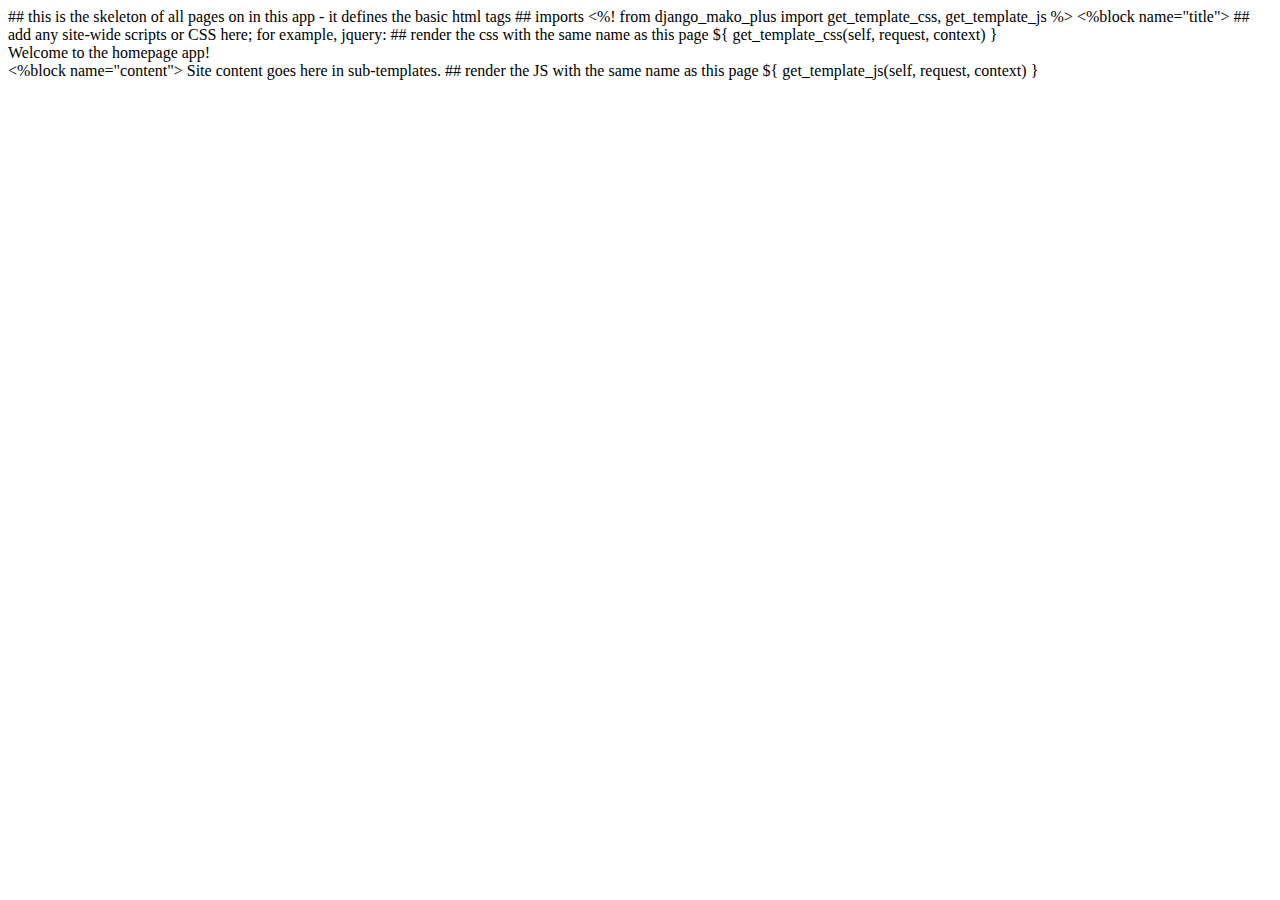
<file: homepage/templates/base.htm>
## this is the skeleton of all pages on in this app - it defines the basic html tags

## imports
<%! from django_mako_plus import get_template_css, get_template_js %>


<!DOCTYPE html>
<html>
  <meta charset="UTF-8">
  <head>
    <%block name="title">
      <title>Colonial Heritage Foundation</title>
    </%block>

    ## add any site-wide scripts or CSS here; for example, jquery:
    <script src="http://ajax.googleapis.com/ajax/libs/jquery/1.9.1/jquery.min.js"></script>

    ## render the css with the same name as this page
    ${ get_template_css(self, request, context) }

  </head>
  <body>

    <header>
      Welcome to the homepage app!
    </header>

    <%block name="content">
      Site content goes here in sub-templates.
    </%block>

    ## render the JS with the same name as this page
    ${ get_template_js(self, request, context) }

  </body>
</html>
</file>
